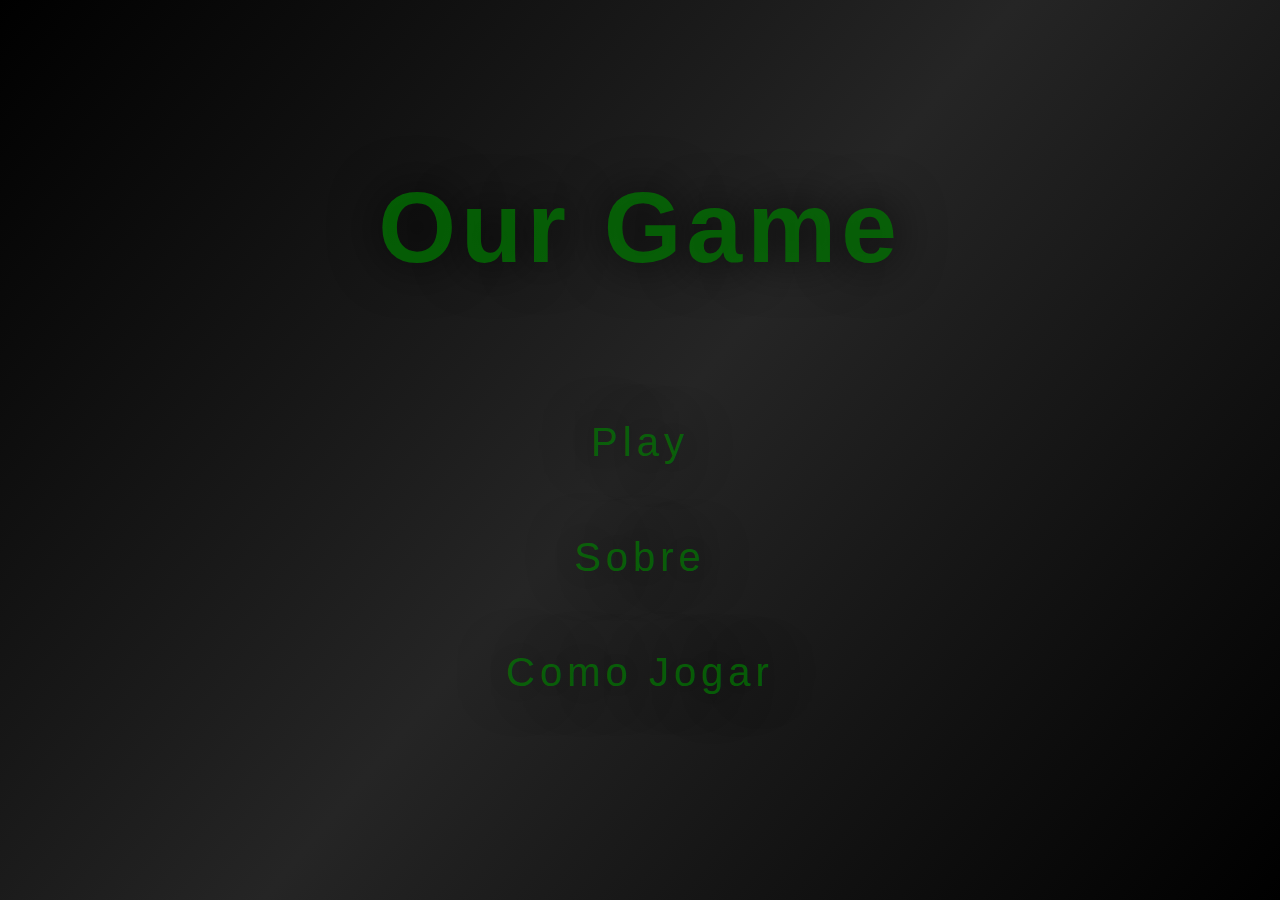
<file: index.html>
<!DOCTYPE html>
<html lang="pt-br">
  <head>
    <meta charset="UTF-8" />
    <meta name="viewport" content="width=device-width, initial-scale=1.0" />
    <link rel="icon" href="src/gda_icon.ico" type="image/x-icon">
    <link rel="stylesheet" href="src/menu.css" />
    <title>Our Game - Menu</title>
  </head>
  <body>
    <h1>our game</h1>
    <a href="src/jogo.html">play</a>
    <a id="sobre">sobre</a>
    <a id="como_Jogar">como jogar</a>

    <div class="iframe">
      <p id="numeroMusica">aaaaaaa</p>
      <iframe src="" frameborder="0"></iframe>
    </div>

    <section class="sobre_Menu">
      <a id="fechar_Menu">fechar</a>
      <h1>o que é "our game"?</h1>
      <p>
        "Our Game" foi uma ideia de jogo que comecei a desenvolver com alguns
        amigos, como uma brincadeira, quando estávamos entrando na adolescência.
        Acabamos abandonando o projeto, e nem me lembro direito o motivo.
        <br />
        <br />
        Agora que estou estudando programação, decidi recriar esse jogo no
        navegador — usando apenas HTML, CSS e JavaScript vanilla — como uma forma
        de prática e também como um desafio pessoal.
      </p>
    </section>

    <section id="como_Jogar_Menu">
      <a id="fechar_como_jogar">fechar</a>
      <h1>🎮 Como Jogar</h1>

      <h2>🕹️ Controles</h2>
      <li>Mover o personagem:</li>
      <p>
        Use as teclas W, A, S, D ou as setas direcionais para se locomover pelo
        mapa.
      </p>
      <li>Atirar:</li>
      <p>Pressione a barra de espaço ou Enter para atirar.</p>
      <li>Recarregar:</li>
      <p>Pressione "R" para recarregar.</p>

      <h2>🛒 Fase de Preparação</h2>
      <p>
        No início de cada Round, você terá alguns segundos para se preparar:
      </p>
      <li>Compre armas e munição usando o dinheiro acumulado.</li>
      <li>
        Aproveite esse tempo com sabedoria, pois assim que acabar, os zumbis
        começarão a invadir quebrando a sua casa.
      </li>

      <h2>🧟‍♂️ Objetivo do Jogo</h2>
      <li>Sobreviva aos ataques dos zumbis.</li>
      <li>Elimine inimigos para ganhar dinheiro.</li>
      <li>
        Melhore seu personagem, adquirindo armas mais poderosas e resistir a
        ondas cada vez mais intensas.
      </li>
    </section>

    <section id="aviso_Mobile">
      <h1>ATENÇÂO!</h1>
      <h2>
        Este jogo foi desenvolvido para ser jogado com teclado.
        <br />
        Se você estiver em um dispositivo móvel, ele não vai funcionar direito
      </h2>
      <a id="fechar_Alerta">Entendi</a>
    </section>

    <script src="src/menu.js"></script>
  </body>
</html>
</file>
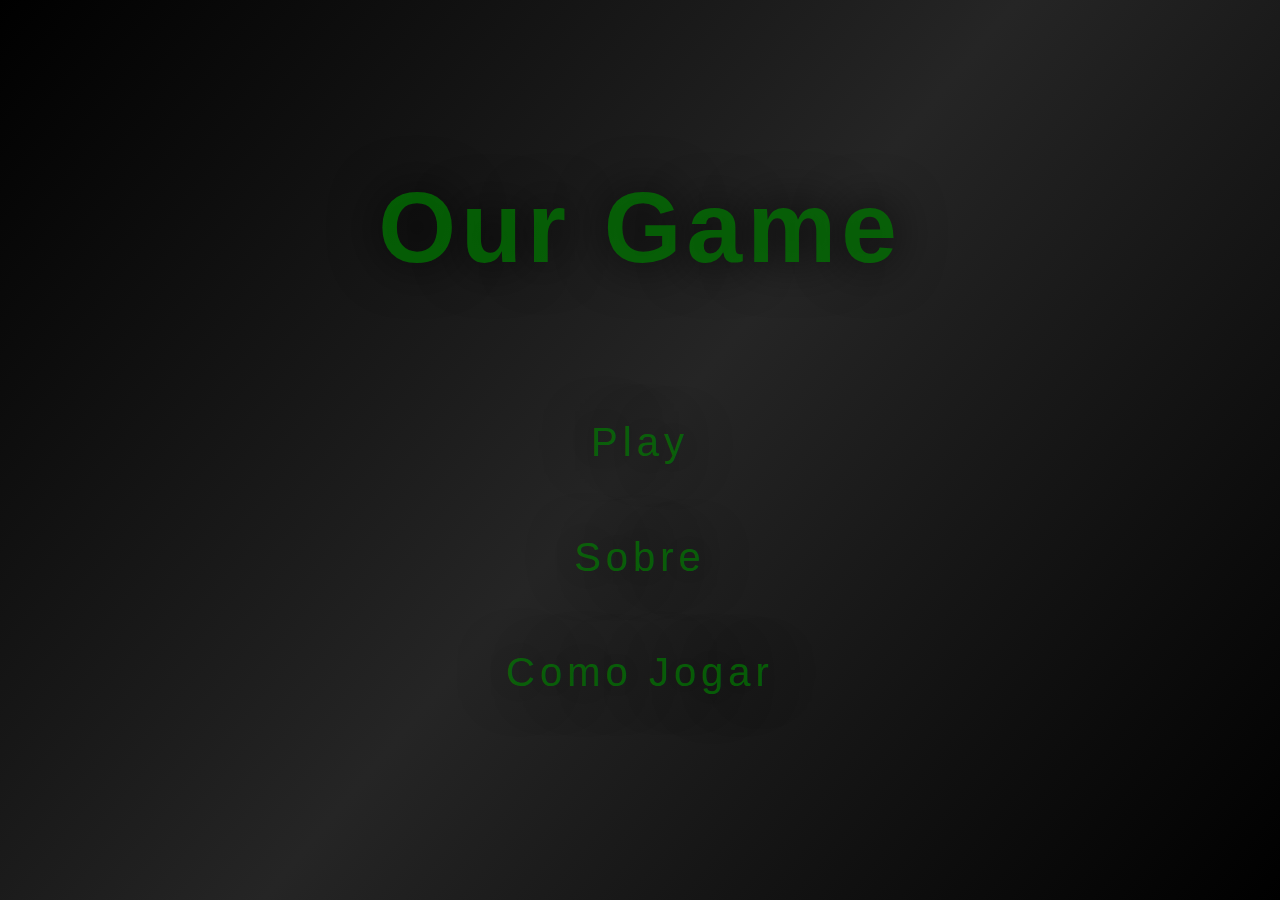
<file: menu.html>
<!DOCTYPE html>
<html lang="pt-br">
  <head>
    <meta charset="UTF-8" />
    <meta name="viewport" content="width=device-width, initial-scale=1.0" />
    <link rel="stylesheet" href="src/menu.css" />
    <link rel="shortcut icon" href="src/gda_icon.webp" type="image/x-icon">
    <title>Menu</title>
  </head>
  <body>
    <h1>our game</h1>
    <a href="src/jogo.html">play</a>
    <a id="sobre">sobre</a>
    <a id="como_Jogar">como jogar</a>

    <div class="iframe">
      <p id="numeroMusica">aaaaaaa</p>
      <iframe src="" frameborder="0"></iframe>
    </div>

    <section class="sobre_Menu">
      <a id="fechar_Menu">fechar</a>
      <h1>o que é "our game"?</h1>
      <p>
        "Our Game" foi uma ideia de jogo que comecei a desenvolver com alguns
        amigos, como uma brincadeira, quando estávamos entrando na adolescência.
        Acabamos abandonando o projeto, e nem me lembro direito o motivo.
        <br />
        <br />
        Agora que estou estudando programação, decidi recriar esse jogo no
        navegador — usando apenas HTML, CSS e JavaScript básico — como uma forma
        de prática e também como um desafio pessoal.
      </p>
    </section>

    <section id="como_Jogar_Menu">
      <a id="fechar_como_jogar">fechar</a>
      <h1>🎮 Como Jogar</h1>

      <h2>🕹️ Controles</h2>
      <li>Mover o personagem:</li>
      <p>
        Use as teclas W, A, S, D ou as setas direcionais para se locomover pelo
        mapa.
      </p>
      <li>Atirar:</li>
      <p>Pressione a barra de espaço ou Enter para atirar.</p>

      <h2>🛒 Fase de Preparação</h2>
      <p>
        No início de cada Round, você terá alguns segundos para se preparar:
      </p>
      <li>Compre armas e munição usando o dinheiro acumulado.</li>
      <li>
        Aproveite esse tempo com sabedoria, pois assim que acabar, os zumbis
        começarão a invadir quebrando a sua casa.
      </li>

      <h2>🧟‍♂️ Objetivo do Jogo</h2>
      <li>Sobreviva aos ataques dos zumbis.</li>
      <li>Elimine inimigos para ganhar dinheiro.</li>
      <li>
        Melhore seu personagem, adquirindo armas mais poderosas e resistir a
        ondas cada vez mais intensas.
      </li>
    </section>

    <section id="aviso_Mobile">
      <h1>ATENÇÂO!</h1>
      <h2>
        Este jogo foi desenvolvido para ser jogado com teclado.
        <br />
        Se você estiver em um dispositivo móvel, ele não vai funcionar direito
      </h2>
      <a id="fechar_Alerta">Entendi</a>
    </section>

    <script src="src/menu.js"></script>
  </body>
</html>
</file>
<file: src/menu.css>
* {
  margin: 0;
  padding: 0;
  box-sizing: border-box;
  text-transform: capitalize;
  font-family: Impact, sans-serif;
  letter-spacing: 5px;
  text-shadow: 0 0 50px black;
  cursor: default;
}

body,
html {
  height: 100%;
  background: linear-gradient(130deg, black, rgb(37, 37, 37), black);
  color: rgba(0, 128, 0, 0.678);
  justify-content: center;
  display: flex;
  flex-direction: column;
  overflow: hidden;
}

h1 {
  margin: 0 auto;
  font-size: 100px;
  margin-bottom: 100px;
}

a {
  cursor: pointer;
  text-decoration: none;
  margin: 30px auto;
  font-size: 40px;
  color: inherit;
  padding: 5px 20px;
  border-radius: 15px;
}

a:hover {
  background-color: black;
}

/* Sobre_menu */

.sobre_Menu, #como_Jogar_Menu {
  display: none;
  position: absolute;
  top: 0;
  width: 100vw;
  height: inherit;
  opacity: 0;
  text-align: center;
  padding: 10% 5% 0;
  background-color: rgb(37, 37, 37);
  color: rgb(207, 207, 207);
  transition: 1s;
}

.sobre_Menu p,
.sobre_Menu h1 {
  text-shadow: 0 0 50px rgba(0, 128, 0, 0.678);
  line-height: 50px;
}

.sobre_Menu p {
  font-family: sans-serif;
  letter-spacing: 3px;
  font-size: 30px;
}

#fechar_Menu, #fechar_como_jogar {
  cursor: pointer;
  letter-spacing: 0;
  position: absolute;
  left: 30px;
  top: 0;
  background-color: red;
  border-radius: 15px;
  text-align: center;
  padding: 0 10px;
}

/* Como Jogar */

#como_Jogar_Menu{
  line-height: 40px;
  padding: 2% 4%;
  overflow-y: auto;
}

#como_Jogar_Menu h1{
  font-size:65px;
  margin: 0 0 40px;
}

#como_Jogar_Menu h2{
  font-size:30px;
  margin: 50px 0 0;
  border-top: 2px solid green;
  padding-top: 20px;
}

#como_Jogar_Menu li{
  font-family: sans-serif;
  text-align: left;
  font-size:20px;
  letter-spacing: 3px;
}

#como_Jogar_Menu p{
  font-family: sans-serif;
  text-align: left;
  font-size:25px;
  letter-spacing: 3px;
  margin: 10px 0 0 100px;
}

/* Alerta */

#aviso_Mobile {
  position: absolute;
  display: none;
  top: 0;
  width: 100%;
  height: 100%;
  background-color: red;
  padding: 10% 5%;
  text-align: center;
  color: white;
  transition: 1s;
}

#aviso_Mobile h1,
#aviso_Mobile h2 {
  font-family: sans-serif;
  color: black;
}

#aviso_Mobile h2 {
  font-family: 35px;
  margin-bottom: 20%;
}

#fechar_Alerta {
    background-color: black;
}

.iframe{
  position: absolute;
  bottom: 50px;
  width: 360px;
  height: 200px;
  left: -50%;
  animation: animacaoMusica 2s forwards;
}

iframe{
  border: 1px solid green;
  width: 100%;
  height: inherit;
  box-shadow: 0 0 50px black;
}

#numeroMusica{
  margin-bottom: 10px;
  margin-left: 10px;
  letter-spacing: 3px;
  text-transform: uppercase;
  font-size: 19px;
  text-shadow: 0 0 40px white;
}

@keyframes animacaoMusica {
  from {left: -50%;}
  to{left: -1px}
}

@media screen and (max-width: 900px) {
  #aviso_Mobile {
    display: block;
  }
}
</file>
